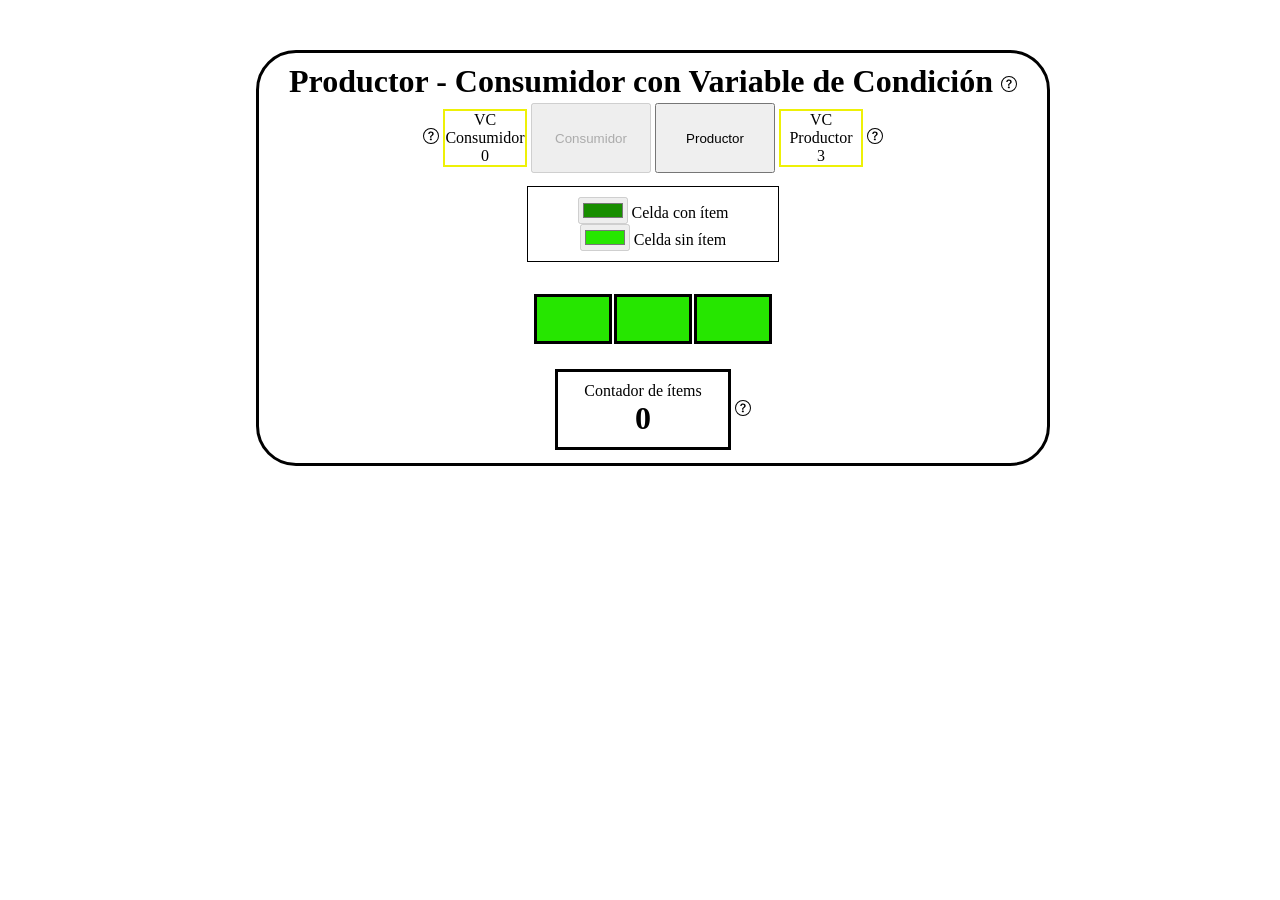
<file: index.html>
<!DOCTYPE html>
<html lang="en">
<script src="simulador.js"></script>

<head>
    <meta charset="UTF-8">
    <meta name="viewport" content="width=device-width, initial-scale=1.0">
    <title>Document</title>
    <link rel="stylesheet" href="simulador.css">
</head>

<body class="body">
    <div id="divTittle">

        <h1>
            Productor - Consumidor con Variable de Condición
            <span title="Una variable de condición (VC) es una estrategia que hace uso 
de una variable para determinar si se cumplen las condiciones para ejecutar
una porción de código o esperar el cumplimiento de uno o varios eventos.">
                <img src="images/question-circle.svg" class="img-quest"></img>
            </span>
        </h1>

    </div>

    <div class="divFather">
        <table class="tableBottons">
            <tr>
                <td>
                    <span title="Variable de condición para Consumidor:
Se encarga de validar si el consumidor tiene ítems disponbles para tomar.
Si es 0 no tiene items disponibles para tomar, puede haber un maximo de 3">
                        <img src="images/question-circle.svg" class="img-quest"></img>
                    </span>
                </td>
                <td>
                    <div class="containerVC">
                        <label>VC Consumidor</label><br>
                        <label id="VCC">0</label>
                    </div>
                </td>
                <td>
                    <input id="buttonConsumer" type="button" class="button" value="Consumidor" onclick="takeProduct()" disabled="true"></input>
                </td>
                <td>
                    <input id="buttonProducer" type="button" class="button" value="Productor"
                        onclick="addProduct()"></input>
                </td>
                <td>
                    <div class="containerVC">
                        <label>VC Productor</label><br>
                        <label id="VCP">3</label>
                    </div>
                </td>
                <td>
                    <span title="Variable de condición para Productor:
Se encarga de validar si el productor tiene celdas disponibles para poner nuevos ítems.
Si es 0 no tiene celdas disponibles para poner items, tiene un maximo de 3 celdas disponibles">
                        <img src="images/question-circle.svg" class="img-quest"></img>
                    </span>
                </td>

            </tr>
        </table>

    </div>

    <div id="divLabelCell" class="divFather">
        <div class="divLabelCellHijo">
            <input type="color" value="#188E00" disabled="disabled">
            <label id="labelItem">Celda con ítem</label><br />

            <input type="color" value="#26E600" disabled="disabled">
            <label id="labelNoItem">Celda sin ítem</label>
        </div>
    </div>

    <div class="divFather">
        <div id="tableContainer">
            <table class="default">
                <tr class="row">
                    <td id="col1" class="column_void"></td>
                    <td id="col2" class="column_void"></td>
                    <td id="col3" class="column_void"></td>
                </tr>
            </table>
        </div>
    </div>

    <div class="divFather">
        <table>
            <tr>
                <td>
                    <div id="divCounter">
                        <label>Contador de ítems</label>
                        <h1 id="items">0</h1>
                    </div>
                </td>
                <td>
                    <span title="Cantidad de ítems producidos">
                        <img src="images/question-circle.svg" class="img-quest"></img>
                    </span>
                </td>
            </tr>
        </table>
    </div>

</body>

</html>
</file>
<file: simulador.css>
body {
    padding: 10px;
    text-align: center;
    border: solid 3px;
    border-radius: 40px 40px 40px 40px;
    width: 60%;
    margin: 50px 20% 0 20%;
}

#buttons{
    width: 100%;
}

#divButtonConsumer{
    text-align: center;
    width: 25%;
    
    margin: 30px;
}

#divButtonProducer{
    text-align: center;
    width: 25%;
    
    margin: 30px;
}

#buttonConsumer{
    width: 120px;
    height: 70px;
}

#buttonProducer{
    width: 120px;
    height: 70px;
    
}

.divFather{
    display: flex;
    justify-content: center;
}

.divLabelCellHijo{
    width: 30%;
    margin: 20px;
    border: solid 1px;
    padding: 10px;
    margin: 10px;
}

#tableContainer{
    margin: 20px;
}

.row{
    height: 50px;
    border: solid 1px;
}

.column_void{
    width: 70px;
    margin: 0px;
    border: solid 3px;
    background-color: #26E600;

}

.column_full{
    width: 70px;
    margin: 0px;
    border: solid 3px;
    background-color: #188E00;
}

#divCounter{
    border: solid 3px #000000;
    padding: 10px;
    width: 150px;
}

h1{
    margin: 0;
}

h2{
    margin: 0;
}

h3{
    margin: 0;
}

.img-quest:hover{
    background-color: #dcf309;

}

.containerVC{
    border: solid 2px #eef107;
    width: 80px;

}
</file>
